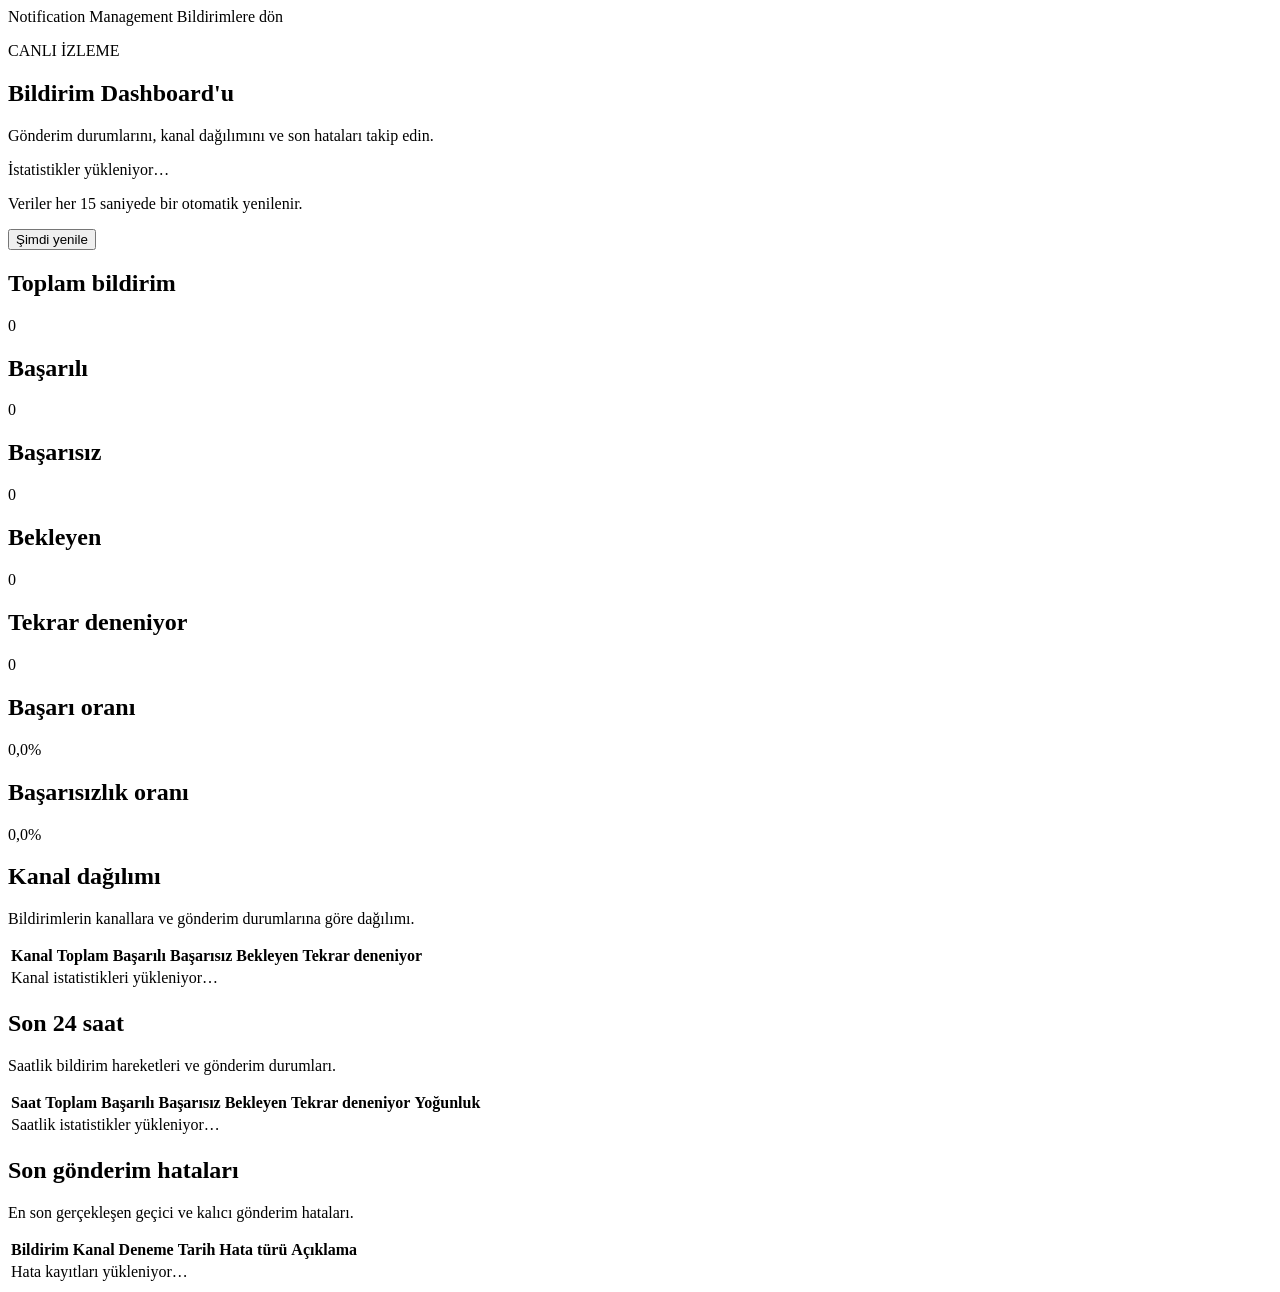
<file: src/main/resources/templates/dashboard/index.html>
<!DOCTYPE html>
<html lang="tr" xmlns:th="http://www.thymeleaf.org">

<head>
    <meta charset="UTF-8">
    <meta name="viewport" content="width=device-width, initial-scale=1">
    <title>İzleme Dashboard'u | Yönetim Paneli</title>

    <link rel="stylesheet" th:href="@{/css/admin.css}">
    <script defer th:src="@{/js/dashboard.js}"></script>
</head>

<body>
    <header class="topbar">
        <div class="shell topbar__content">
            <a class="brand" th:href="@{/admin/dashboard}">
                Notification Management
            </a>

            <a class="topbar__label" th:href="@{/admin/notifications}">
                Bildirimlere dön
            </a>
        </div>
    </header>

    <main class="shell page">
        <section class="page-heading">
            <div>
                <p class="eyebrow">CANLI İZLEME</p>
                <h1>Bildirim Dashboard'u</h1>

                <p class="page-description">
                    Gönderim durumlarını, kanal dağılımını ve son hataları takip edin.
                </p>

                <p id="refresh-status" aria-live="polite">
                    İstatistikler yükleniyor…
                </p>

                <p class="muted">
                    Veriler her 15 saniyede bir otomatik yenilenir.
                </p>
            </div>

            <div class="filter-actions">
                <button
                    id="refresh-button"
                    class="button button--primary"
                    type="button">
                    Şimdi yenile
                </button>
            </div>
        </section>

        <section class="stats-grid" aria-label="Genel istatistikler">
            <article class="panel stat-card">
                <h2>Toplam bildirim</h2>
                <p id="stat-total" class="stat-value">0</p>
            </article>

            <article class="panel stat-card">
                <h2>Başarılı</h2>
                <p id="stat-sent" class="stat-value">0</p>
            </article>

            <article class="panel stat-card">
                <h2>Başarısız</h2>
                <p id="stat-failed" class="stat-value">0</p>
            </article>

            <article class="panel stat-card">
                <h2>Bekleyen</h2>
                <p id="stat-pending" class="stat-value">0</p>
            </article>

            <article class="panel stat-card">
                <h2>Tekrar deneniyor</h2>
                <p id="stat-retrying" class="stat-value">0</p>
            </article>

            <article class="panel stat-card">
                <h2>Başarı oranı</h2>
                <p id="stat-success-rate" class="stat-value">0,0%</p>
            </article>

            <article class="panel stat-card">
                <h2>Başarısızlık oranı</h2>
                <p id="stat-failure-rate" class="stat-value">0,0%</p>
            </article>
        </section>

        <section class="dashboard-section">
            <h2>Kanal dağılımı</h2>

            <p class="page-description">
                Bildirimlerin kanallara ve gönderim durumlarına göre dağılımı.
            </p>

            <div class="panel results-panel">
                <div class="table-wrapper">
                    <table>
                        <thead>
                            <tr>
                                <th>Kanal</th>
                                <th>Toplam</th>
                                <th>Başarılı</th>
                                <th>Başarısız</th>
                                <th>Bekleyen</th>
                                <th>Tekrar deneniyor</th>
                            </tr>
                        </thead>

                        <tbody id="channel-rows">
                            <tr>
                                <td colspan="6" class="dashboard-empty-row">
                                    Kanal istatistikleri yükleniyor…
                                </td>
                            </tr>
                        </tbody>
                    </table>
                </div>
            </div>
        </section>

        <section class="dashboard-section">
            <h2>Son 24 saat</h2>

            <p class="page-description">
                Saatlik bildirim hareketleri ve gönderim durumları.
            </p>

            <div class="panel results-panel">
                <div class="table-wrapper">
                    <table>
                        <thead>
                            <tr>
                                <th>Saat</th>
                                <th>Toplam</th>
                                <th>Başarılı</th>
                                <th>Başarısız</th>
                                <th>Bekleyen</th>
                                <th>Tekrar deneniyor</th>
                                <th>Yoğunluk</th>
                            </tr>
                        </thead>

                        <tbody id="hourly-rows">
                            <tr>
                                <td colspan="7" class="dashboard-empty-row">
                                    Saatlik istatistikler yükleniyor…
                                </td>
                            </tr>
                        </tbody>
                    </table>
                </div>
            </div>
        </section>

        <section class="dashboard-section">
            <h2>Son gönderim hataları</h2>

            <p class="page-description">
                En son gerçekleşen geçici ve kalıcı gönderim hataları.
            </p>

            <div class="panel results-panel">
                <div class="table-wrapper">
                    <table>
                        <thead>
                            <tr>
                                <th>Bildirim</th>
                                <th>Kanal</th>
                                <th>Deneme</th>
                                <th>Tarih</th>
                                <th>Hata türü</th>
                                <th>Açıklama</th>
                            </tr>
                        </thead>

                        <tbody id="failure-rows">
                            <tr>
                                <td colspan="6" class="dashboard-empty-row">
                                    Hata kayıtları yükleniyor…
                                </td>
                            </tr>
                        </tbody>
                    </table>
                </div>
            </div>
        </section>

        <noscript>
            <section class="panel dashboard-section">
                Bu dashboard'un otomatik yenilenebilmesi için JavaScript etkin olmalıdır.
            </section>
        </noscript>
    </main>
</body>

</html>
</file>
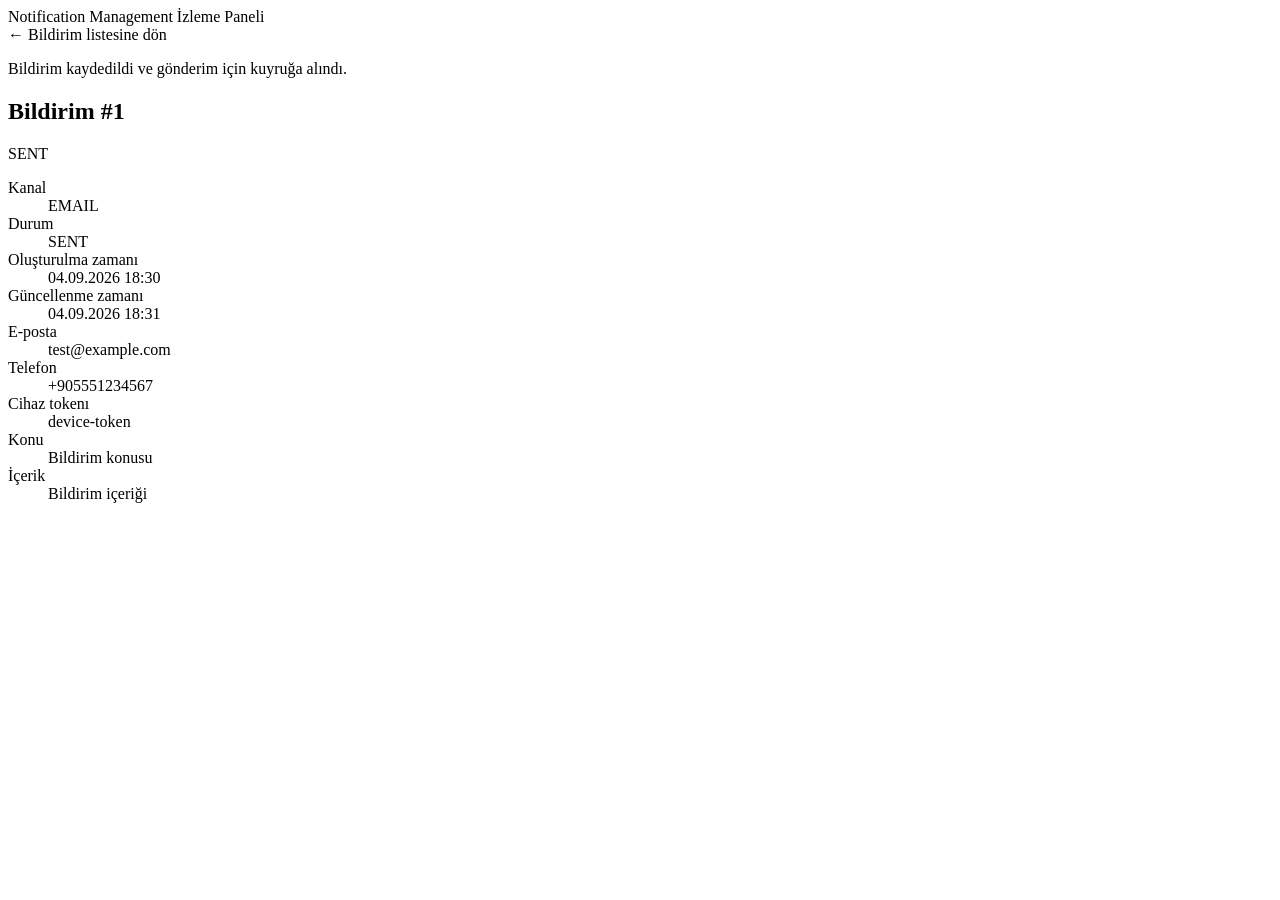
<file: src/main/resources/templates/notifications/detail.html>
<!DOCTYPE html>
<html lang="tr" xmlns:th="http://www.thymeleaf.org">

<head>
    <meta charset="UTF-8">
    <meta name="viewport" content="width=device-width, initial-scale=1">
    <title th:text="${'Bildirim #' + notification.id + ' | Yönetim Paneli'}">
        Bildirim Detayı
    </title>
    <link rel="stylesheet" th:href="@{/css/admin.css}">
</head>

<body>
    <header class="topbar">
        <div class="shell topbar__content">
            <a class="brand" th:href="@{/admin/notifications}">
                Notification Management
            </a>
            <a class="topbar__label" th:href="@{/admin/dashboard}">
                İzleme Paneli
            </a>
        </div>
    </header>

    <main class="shell page">
        <a class="back-link" th:href="@{/admin/notifications}">
            ← Bildirim listesine dön
        </a>
        <p class="success-message" role="status" th:if="${successMessage != null}" th:text="${successMessage}">
            Bildirim kaydedildi ve gönderim için kuyruğa alındı.
        </p>
        <article class="panel detail-card">
            <header class="detail-card__header">
                <h1 th:text="${'Bildirim #' + notification.id}">
                    Bildirim #1
                </h1>

                <span class="status-badge" th:classappend="${'status-badge--' + notification.status.name()}"
                    th:text="${notification.status}">
                    SENT
                </span>
            </header>

            <dl class="detail-grid">
                <div class="detail-field">
                    <dt class="detail-label">Kanal</dt>
                    <dd class="detail-value">
                        <span class="badge" th:classappend="${'badge--' + notification.channel.name()}"
                            th:text="${notification.channel}">
                            EMAIL
                        </span>
                    </dd>
                </div>

                <div class="detail-field">
                    <dt class="detail-label">Durum</dt>
                    <dd class="detail-value" th:text="${notification.status}">
                        SENT
                    </dd>
                </div>

                <div class="detail-field">
                    <dt class="detail-label">Oluşturulma zamanı</dt>
                    <dd class="detail-value">
                        <time th:datetime="${notification.createdAt}"
                            th:text="${dateTimeFormatter.format(notification.createdAt)}">
                            04.09.2026 18:30
                        </time>
                    </dd>
                </div>

                <div class="detail-field">
                    <dt class="detail-label">Güncellenme zamanı</dt>
                    <dd class="detail-value">
                        <time th:datetime="${notification.updatedAt}"
                            th:text="${dateTimeFormatter.format(notification.updatedAt)}">
                            04.09.2026 18:31
                        </time>
                    </dd>
                </div>

                <div class="detail-field">
                    <dt class="detail-label">E-posta</dt>
                    <dd class="detail-value" th:text="${notification.recipient.email != null
                        ? notification.recipient.email
                        : '—'}">
                        test@example.com
                    </dd>
                </div>

                <div class="detail-field">
                    <dt class="detail-label">Telefon</dt>
                    <dd class="detail-value" th:text="${notification.recipient.phoneNumber != null
                        ? notification.recipient.phoneNumber
                        : '—'}">
                        +905551234567
                    </dd>
                </div>

                <div class="detail-field detail-field--full">
                    <dt class="detail-label">Cihaz tokenı</dt>
                    <dd class="detail-value" th:text="${notification.recipient.deviceToken != null
                        ? notification.recipient.deviceToken
                        : '—'}">
                        device-token
                    </dd>
                </div>

                <div class="detail-field detail-field--full">
                    <dt class="detail-label">Konu</dt>
                    <dd class="detail-value" th:text="${notification.subject != null
                        ? notification.subject
                        : 'Konu yok'}">
                        Bildirim konusu
                    </dd>
                </div>

                <div class="detail-field detail-field--full">
                    <dt class="detail-label">İçerik</dt>
                    <dd class="detail-value message-content" th:text="${notification.content}">
                        Bildirim içeriği
                    </dd>
                </div>
            </dl>
        </article>
    </main>
</body>

</html>
</file>
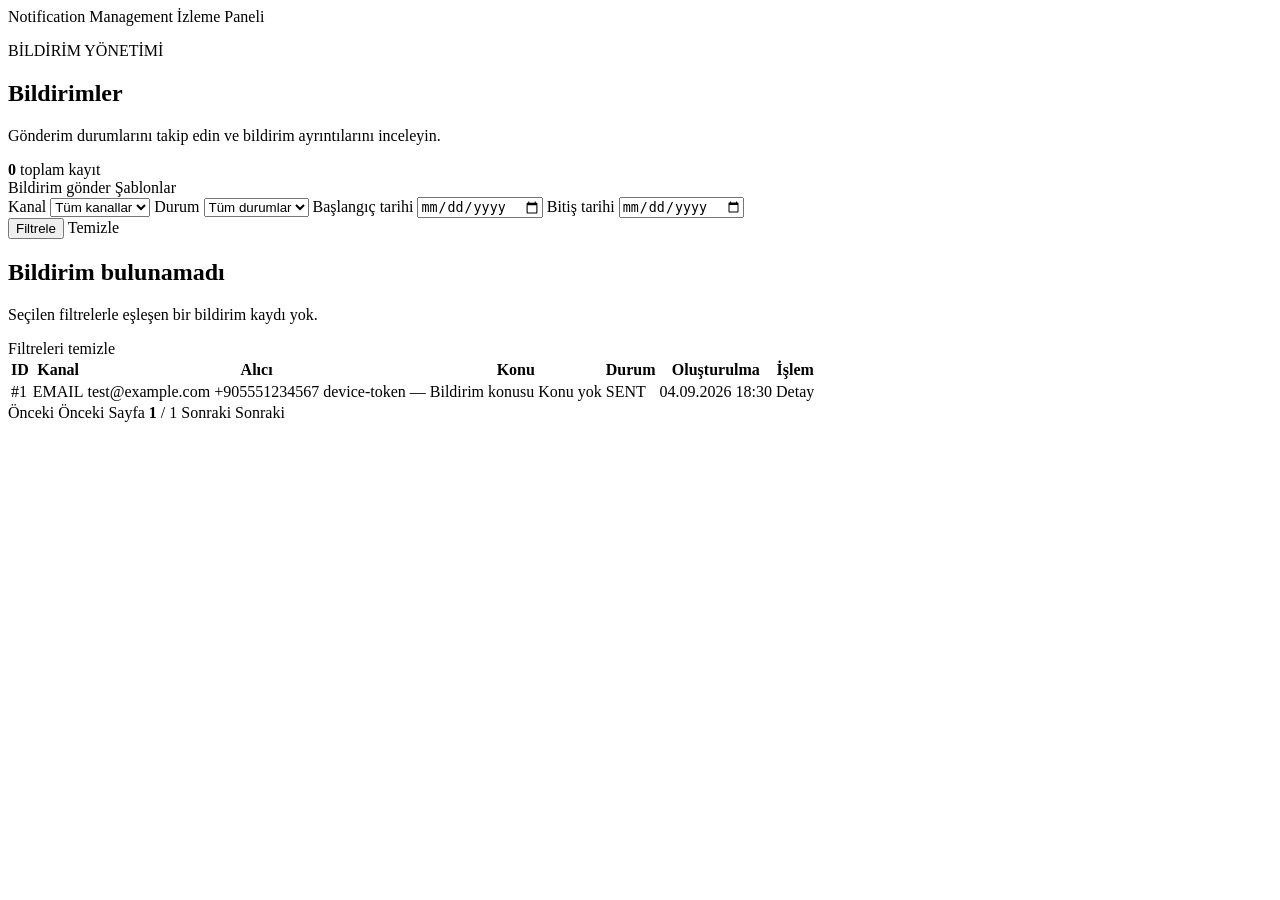
<file: src/main/resources/templates/notifications/list.html>
<!DOCTYPE html>
<html lang="tr" xmlns:th="http://www.thymeleaf.org">

<head>
    <meta charset="UTF-8">
    <meta name="viewport" content="width=device-width, initial-scale=1">
    <title>Bildirimler | Yönetim Paneli</title>
    <link rel="stylesheet" th:href="@{/css/admin.css}">
</head>

<body>
    <header class="topbar">
        <div class="shell topbar__content">
            <a class="brand" th:href="@{/admin/notifications}">
                Notification Management
            </a>
            <a class="topbar__label" th:href="@{/admin/dashboard}">
                İzleme Paneli
            </a>
        </div>
    </header>

    <main class="shell page">
        <section class="page-heading">
            <div>
                <p class="eyebrow">BİLDİRİM YÖNETİMİ</p>
                <h1>Bildirimler</h1>
                <p class="page-description">
                    Gönderim durumlarını takip edin ve bildirim ayrıntılarını inceleyin.
                </p>
            </div>

            <div class="record-count">
                <strong th:text="${notifications.totalElements}">0</strong>
                <span>toplam kayıt</span>
            </div>
        </section>
        <nav class="filter-actions page-actions" aria-label="Bildirim yönetimi">
            <a class="button button--primary" th:href="@{/admin/notifications/new}">
                Bildirim gönder
            </a>
            <a class="button button--secondary" th:href="@{/admin/templates}">
                Şablonlar
            </a>
        </nav>
        <section class="panel filter-panel">
            <form method="get" th:action="@{/admin/notifications}" class="filter-form">

                <label class="field">
                    <span>Kanal</span>
                    <select name="channel">
                        <option value="">Tüm kanallar</option>
                        <option th:each="channelOption : ${channels}" th:value="${channelOption}"
                            th:text="${channelOption}" th:selected="${channelOption == selectedChannel}">
                            EMAIL
                        </option>
                    </select>
                </label>

                <label class="field">
                    <span>Durum</span>
                    <select name="status">
                        <option value="">Tüm durumlar</option>
                        <option th:each="statusOption : ${statuses}" th:value="${statusOption}"
                            th:text="${statusOption}" th:selected="${statusOption == selectedStatus}">
                            SENT
                        </option>
                    </select>
                </label>

                <label class="field">
                    <span>Başlangıç tarihi</span>
                    <input type="date" name="createdFrom" th:value="${createdFrom}">
                </label>

                <label class="field">
                    <span>Bitiş tarihi</span>
                    <input type="date" name="createdTo" th:value="${createdTo}">
                </label>

                <div class="filter-actions">
                    <button class="button button--primary" type="submit">
                        Filtrele
                    </button>
                    <a class="button button--secondary" th:href="@{/admin/notifications}">
                        Temizle
                    </a>
                </div>
            </form>
        </section>

        <section class="panel results-panel">
            <div class="empty-state" th:if="${notifications.empty}">
                <h2>Bildirim bulunamadı</h2>
                <p>Seçilen filtrelerle eşleşen bir bildirim kaydı yok.</p>
                <a class="button button--secondary" th:href="@{/admin/notifications}">
                    Filtreleri temizle
                </a>
            </div>

            <div class="table-wrapper" th:unless="${notifications.empty}">
                <table>
                    <thead>
                        <tr>
                            <th>ID</th>
                            <th>Kanal</th>
                            <th>Alıcı</th>
                            <th>Konu</th>
                            <th>Durum</th>
                            <th>Oluşturulma</th>
                            <th>
                                <span class="visually-hidden">İşlem</span>
                            </th>
                        </tr>
                    </thead>

                    <tbody>
                        <tr th:each="notification : ${notifications.content}">
                            <td class="id-cell" th:text="${'#' + notification.id}">
                                #1
                            </td>

                            <td>
                                <span class="badge" th:classappend="${'badge--' + notification.channel.name()}"
                                    th:text="${notification.channel}">
                                    EMAIL
                                </span>
                            </td>

                            <td class="recipient-cell">
                                <span th:if="${notification.recipient.email != null}"
                                    th:text="${notification.recipient.email}">
                                    test@example.com
                                </span>

                                <span th:if="${notification.recipient.email == null
                                      and notification.recipient.phoneNumber != null}"
                                    th:text="${notification.recipient.phoneNumber}">
                                    +905551234567
                                </span>

                                <span th:if="${notification.recipient.email == null
                                      and notification.recipient.phoneNumber == null
                                      and notification.recipient.deviceToken != null}"
                                    th:text="${notification.recipient.deviceToken}">
                                    device-token
                                </span>

                                <span th:if="${notification.recipient.email == null
                                      and notification.recipient.phoneNumber == null
                                      and notification.recipient.deviceToken == null}">
                                    —
                                </span>
                            </td>

                            <td class="subject-cell">
                                <span th:if="${notification.subject != null}" th:text="${notification.subject}">
                                    Bildirim konusu
                                </span>
                                <span class="muted" th:unless="${notification.subject != null}">
                                    Konu yok
                                </span>
                            </td>

                            <td>
                                <span class="status-badge"
                                    th:classappend="${'status-badge--' + notification.status.name()}"
                                    th:text="${notification.status}">
                                    SENT
                                </span>
                            </td>

                            <td class="date-cell">
                                <time th:datetime="${notification.createdAt}"
                                    th:text="${dateTimeFormatter.format(notification.createdAt)}">
                                    04.09.2026 18:30
                                </time>
                            </td>

                            <td class="action-cell">
                                <a class="detail-link" th:href="@{/admin/notifications/{id}(id=${notification.id})}">
                                    Detay
                                </a>
                            </td>
                        </tr>
                    </tbody>
                </table>
            </div>

            <nav class="pagination" aria-label="Bildirim sayfaları" th:if="${notifications.totalPages > 1}">

                <a class="pagination__button" th:if="${notifications.hasPrevious()}" th:href="@{/admin/notifications(
                    page=${notifications.number - 1},
                    channel=${selectedChannel},
                    status=${selectedStatus},
                    createdFrom=${createdFrom},
                    createdTo=${createdTo}
               )}">
                    Önceki
                </a>

                <span class="pagination__button is-disabled" th:unless="${notifications.hasPrevious()}">
                    Önceki
                </span>

                <span class="pagination__summary">
                    Sayfa
                    <strong th:text="${notifications.number + 1}">1</strong>
                    /
                    <span th:text="${notifications.totalPages}">1</span>
                </span>

                <a class="pagination__button" th:if="${notifications.hasNext()}" th:href="@{/admin/notifications(
                    page=${notifications.number + 1},
                    channel=${selectedChannel},
                    status=${selectedStatus},
                    createdFrom=${createdFrom},
                    createdTo=${createdTo}
               )}">
                    Sonraki
                </a>

                <span class="pagination__button is-disabled" th:unless="${notifications.hasNext()}">
                    Sonraki
                </span>
            </nav>
        </section>
    </main>
</body>

</html>
</file>
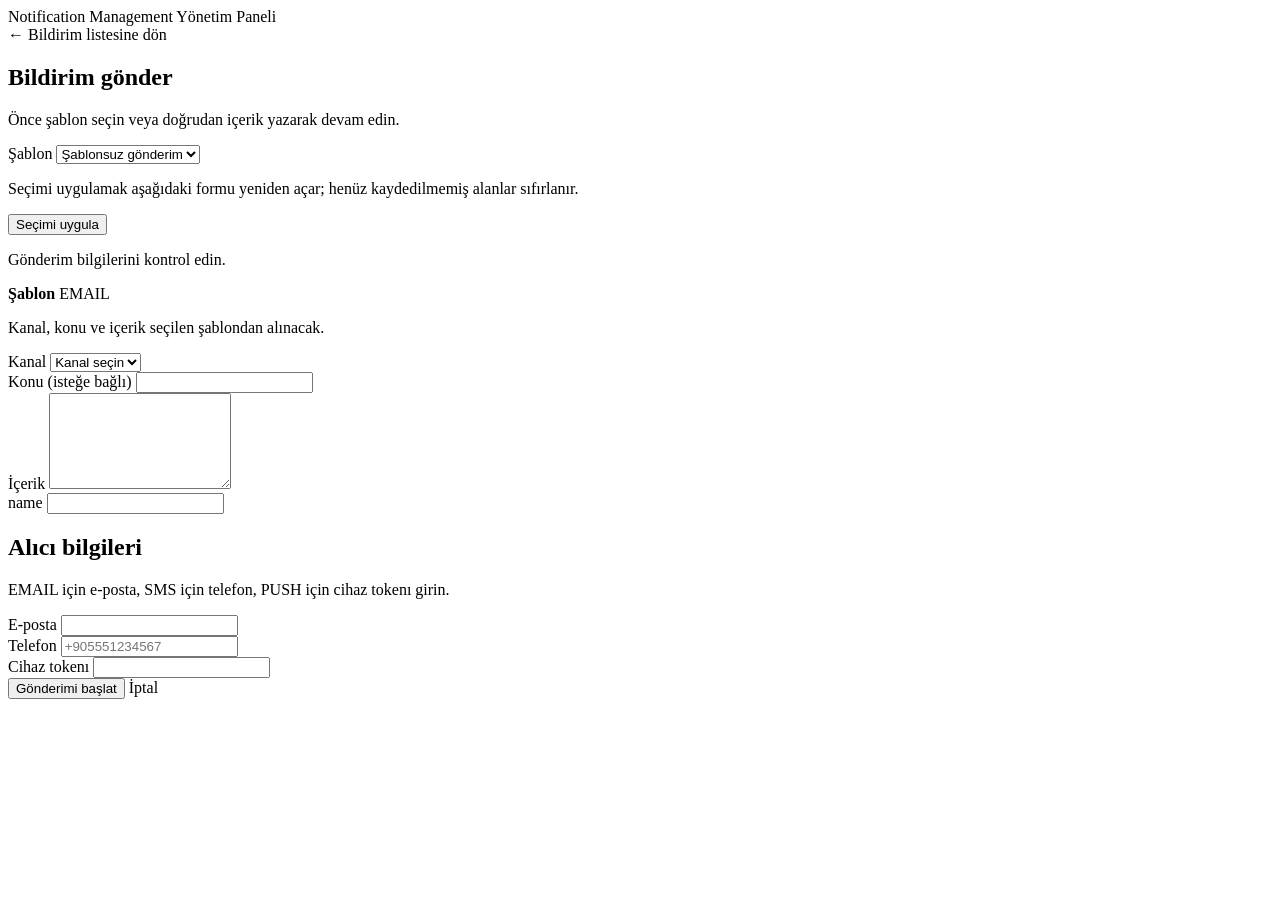
<file: src/main/resources/templates/notifications/send.html>
<!DOCTYPE html>
<html lang="tr" xmlns:th="http://www.thymeleaf.org">
<head>
    <meta charset="UTF-8">
    <meta name="viewport" content="width=device-width, initial-scale=1">
    <title>Bildirim Gönder | Yönetim Paneli</title>
    <link rel="stylesheet" th:href="@{/css/admin.css}">
</head>
<body>
<header class="topbar">
    <div class="shell topbar__content">
        <a class="brand" th:href="@{/admin/notifications}">
            Notification Management
        </a>
        <span class="topbar__label">Yönetim Paneli</span>
    </div>
</header>

<main class="shell page">
    <a class="back-link" th:href="@{/admin/notifications}">
        ← Bildirim listesine dön
    </a>

    <section class="page-heading">
        <div>
            <h1>Bildirim gönder</h1>
            <p class="page-description">
                Önce şablon seçin veya doğrudan içerik yazarak devam edin.
            </p>
        </div>
    </section>

    <section class="panel filter-panel">
        <form method="get"
              th:action="@{/admin/notifications/new}"
              class="detail-grid">
            <div class="field detail-field--full">
                <label for="templateChoice">Şablon</label>
                <select id="templateChoice" name="templateId">
                    <option value="">Şablonsuz gönderim</option>
                    <option th:each="template : ${templateChoices}"
                            th:value="${template.id}"
                            th:selected="${template.id == sendForm.templateId}"
                            th:text="${template.code + ' — ' + template.channel}">
                        WELCOME_EMAIL
                    </option>
                </select>
                <p class="muted">
                    Seçimi uygulamak aşağıdaki formu yeniden açar;
                    henüz kaydedilmemiş alanlar sıfırlanır.
                </p>
            </div>
            <div class="filter-actions detail-field--full">
                <button type="submit" class="button button--secondary">
                    Seçimi uygula
                </button>
            </div>
        </form>
    </section>

    <section class="panel">
        <form method="post"
              th:action="@{/admin/notifications/send}"
              th:object="${sendForm}"
              class="detail-grid">

            <input type="hidden" th:field="*{templateId}">

            <div class="detail-field--full"
                 role="alert"
                 th:if="${#fields.hasAnyErrors()}">
                <p class="field-error"
                   th:each="error : ${#fields.allErrors()}"
                   th:text="${error}">
                    Gönderim bilgilerini kontrol edin.
                </p>
            </div>

            <div class="detail-field--full"
                 th:if="${selectedTemplate != null}">
                <p>
                    <strong th:text="${selectedTemplate.code}">Şablon</strong>
                    <span class="badge"
                          th:classappend="${'badge--' + selectedTemplate.channel.name()}"
                          th:text="${selectedTemplate.channel}">
                        EMAIL
                    </span>
                </p>
                <p class="muted">
                    Kanal, konu ve içerik seçilen şablondan alınacak.
                </p>
            </div>

            <div class="field detail-field--full"
                 th:if="${sendForm.templateId == null}">
                <label for="channel">Kanal</label>
                <select id="channel" th:field="*{channel}" required>
                    <option value="">Kanal seçin</option>
                    <option th:each="channelOption : ${channels}"
                            th:value="${channelOption}"
                            th:text="${channelOption}">
                        EMAIL
                    </option>
                </select>
            </div>

            <div class="field detail-field--full"
                 th:if="${sendForm.templateId == null}">
                <label for="subject">Konu (isteğe bağlı)</label>
                <input id="subject"
                       type="text"
                       th:field="*{subject}"
                       maxlength="255">
            </div>

            <div class="field detail-field--full"
                 th:if="${sendForm.templateId == null}">
                <label for="content">İçerik</label>
                <textarea id="content"
                          th:field="*{content}"
                          rows="6"
                          required></textarea>
            </div>

            <div class="field"
                 th:each="variableName : ${variableNames}">
                <label th:for="${'variable-' + variableName}"
                       th:text="${variableName}">
                    name
                </label>
                <input type="text"
                       th:id="${'variable-' + variableName}"
                       th:name="${'variables[' + variableName + ']'}"
                       th:value="${sendForm.variables[variableName]}"
                       required>
            </div>

            <div class="detail-field--full">
                <h2>Alıcı bilgileri</h2>
                <p class="muted">
                    EMAIL için e-posta, SMS için telefon,
                    PUSH için cihaz tokenı girin.
                </p>
            </div>

            <div class="field">
                <label for="email">E-posta</label>
                <input id="email"
                       type="email"
                       th:field="*{email}"
                       maxlength="255">
            </div>

            <div class="field">
                <label for="phoneNumber">Telefon</label>
                <input id="phoneNumber"
                       type="tel"
                       th:field="*{phoneNumber}"
                       maxlength="50"
                       placeholder="+905551234567">
            </div>

            <div class="field detail-field--full">
                <label for="deviceToken">Cihaz tokenı</label>
                <input id="deviceToken"
                       type="text"
                       th:field="*{deviceToken}"
                       maxlength="255">
            </div>

            <div class="filter-actions detail-field--full">
                <button type="submit" class="button button--primary">
                    Gönderimi başlat
                </button>
                <a class="button button--secondary"
                   th:href="@{/admin/notifications}">
                    İptal
                </a>
            </div>
        </form>
    </section>
</main>
</body>
</html>
</file>
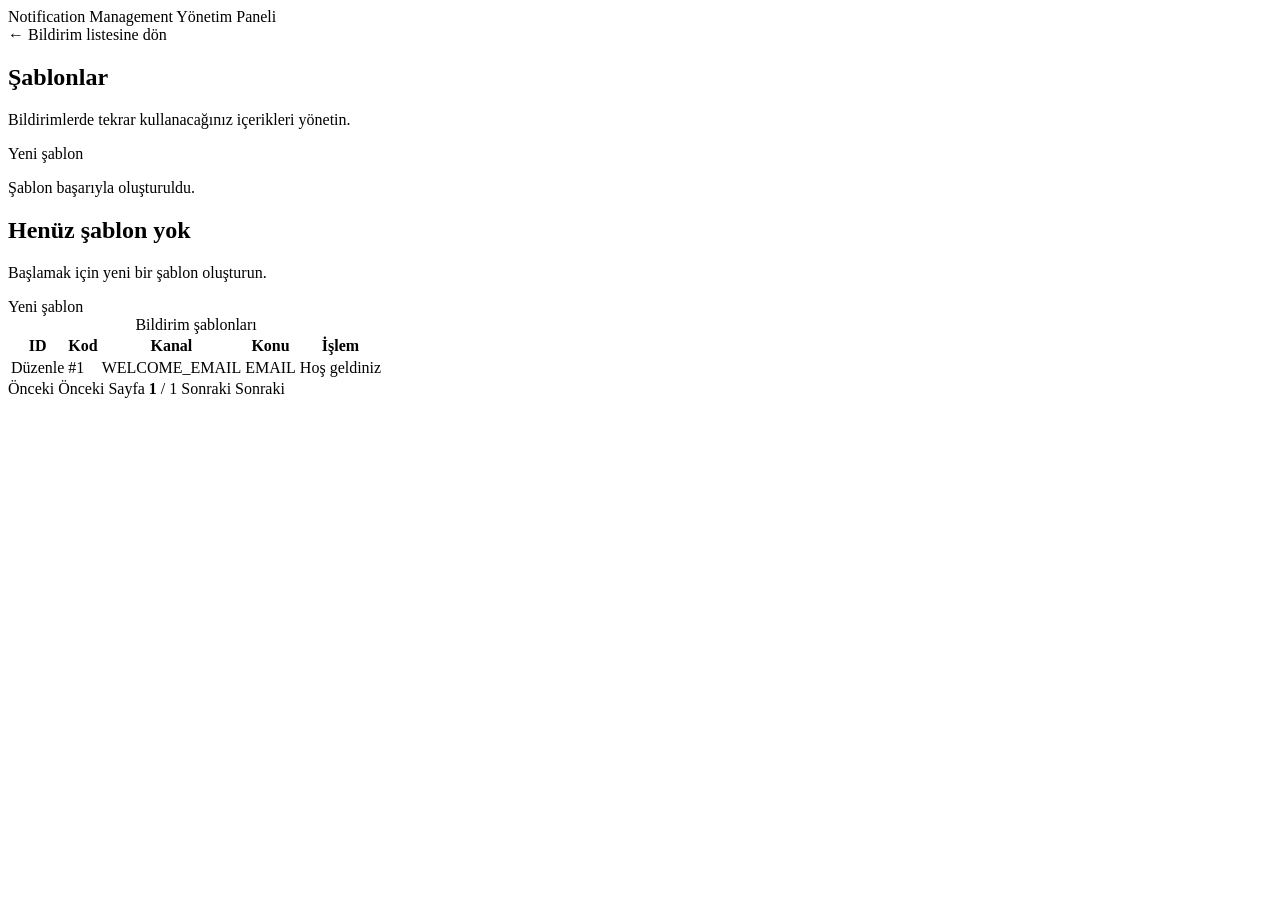
<file: src/main/resources/templates/templates/list.html>
<!DOCTYPE html>
<html lang="tr" xmlns:th="http://www.thymeleaf.org">

<head>
    <meta charset="UTF-8">
    <meta name="viewport" content="width=device-width, initial-scale=1">
    <title>Şablonlar | Yönetim Paneli</title>
    <link rel="stylesheet" th:href="@{/css/admin.css}">
</head>

<body>
    <header class="topbar">
        <div class="shell topbar__content">
            <a class="brand" th:href="@{/admin/notifications}">
                Notification Management
            </a>
            <span class="topbar__label">Yönetim Paneli</span>
        </div>
    </header>

    <main class="shell page">
        <a class="back-link" th:href="@{/admin/notifications}">
            ← Bildirim listesine dön
        </a>

        <section class="page-heading">
            <div>
                <h1>Şablonlar</h1>
                <p class="page-description">
                    Bildirimlerde tekrar kullanacağınız içerikleri yönetin.
                </p>
            </div>

            <a class="button button--primary" th:href="@{/admin/templates/new}">
                Yeni şablon
            </a>
        </section>

        <p class="success-message" role="status" th:if="${successMessage != null}" th:text="${successMessage}">
            Şablon başarıyla oluşturuldu.
        </p>

        <section class="panel results-panel">
            <div class="empty-state" th:if="${templates.empty}">
                <h2>Henüz şablon yok</h2>
                <p>Başlamak için yeni bir şablon oluşturun.</p>
                <a class="button button--primary" th:href="@{/admin/templates/new}">
                    Yeni şablon
                </a>
            </div>

            <div class="table-wrapper" th:unless="${templates.empty}">
                <table>
                    <caption class="visually-hidden">
                        Bildirim şablonları
                    </caption>
                    <thead>
                        <tr>
                            <th scope="col">ID</th>
                            <th scope="col">Kod</th>
                            <th scope="col">Kanal</th>
                            <th scope="col">Konu</th>
                            <th scope="col">İşlem</th>
                        </tr>
                    </thead>

                    <tbody>
                        <tr th:each="template : ${templates.content}">
                            <td class="action-cell">
                                <a class="detail-link" th:href="@{/admin/templates/{id}/edit(id=${template.id})}">
                                    Düzenle
                                </a>
                            </td>
                            <td class="id-cell" th:text="${'#' + template.id}">
                                #1
                            </td>
                            <td th:text="${template.code}">
                                WELCOME_EMAIL
                            </td>
                            <td>
                                <span class="badge" th:classappend="${'badge--' + template.channel.name()}"
                                    th:text="${template.channel}">
                                    EMAIL
                                </span>
                            </td>
                            <td class="subject-cell" th:text="${#strings.isEmpty(template.subject)
                            ? 'Konu yok'
                            : template.subject}">
                                Hoş geldiniz
                            </td>
                        </tr>
                    </tbody>
                </table>
            </div>

            <nav class="pagination" aria-label="Şablon sayfaları" th:if="${templates.totalPages > 1}">

                <a class="pagination__button" th:if="${templates.hasPrevious()}"
                    th:href="@{/admin/templates(page=${templates.number - 1})}">
                    Önceki
                </a>

                <span class="pagination__button is-disabled" th:unless="${templates.hasPrevious()}">
                    Önceki
                </span>

                <span class="pagination__summary">
                    Sayfa
                    <strong th:text="${templates.number + 1}">1</strong>
                    /
                    <span th:text="${templates.totalPages}">1</span>
                </span>

                <a class="pagination__button" th:if="${templates.hasNext()}"
                    th:href="@{/admin/templates(page=${templates.number + 1})}">
                    Sonraki
                </a>

                <span class="pagination__button is-disabled" th:unless="${templates.hasNext()}">
                    Sonraki
                </span>
            </nav>
        </section>
    </main>
</body>

</html>
</file>
